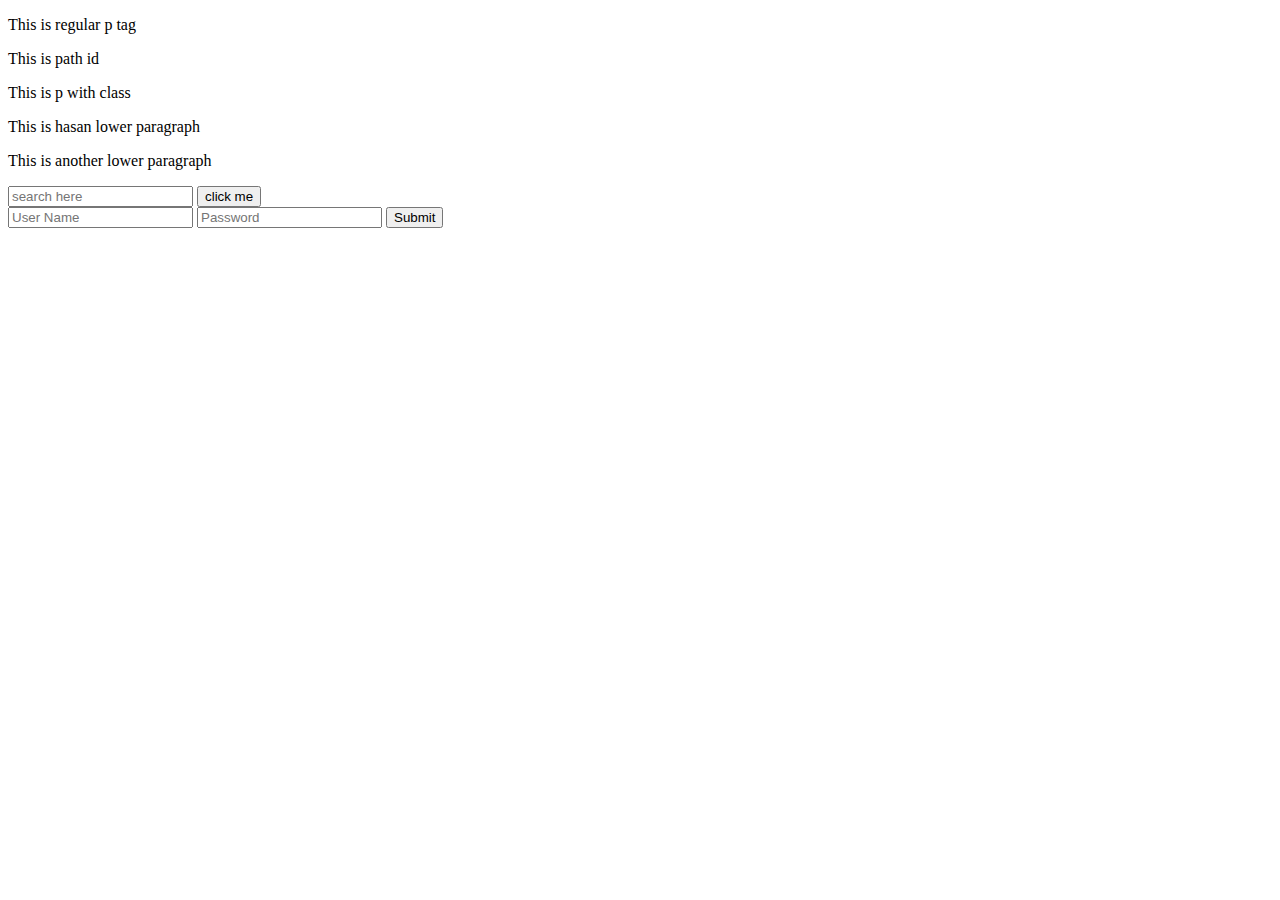
<file: BasicJS/Advance/webBasic/index.html>
<!DOCTYPE html>
<html lang="en">
<head>
  <meta charset="UTF-8">
  <meta http-equiv="X-UA-Compatible" content="IE=edge">
  <meta name="viewport" content="width=device-width, initial-scale=1.0">
  <title>ZakirWebsite</title>
</head>
<body>
 <p>This is regular p tag</p>

 <p id= "idone"> This is path    id </p> 

 <p class ="classone"> This is p with class </p>
 <p> This is hasan  lower paragraph </p>

 <p> This is another lower paragraph</p>

 <input type="text" name="" id="new" placeholder="search here" > 
  <button onclick ="app()" > click me</button>


  <form class="myform">
      <input type = "text" name = "username" placeholder="User Name">
      <input type = "text" name = "password" placeholder="Password">

    <button> Submit</button>
  </form>
  <script src="jsonHandle.js"> </script>
</body>
</html>
</file>
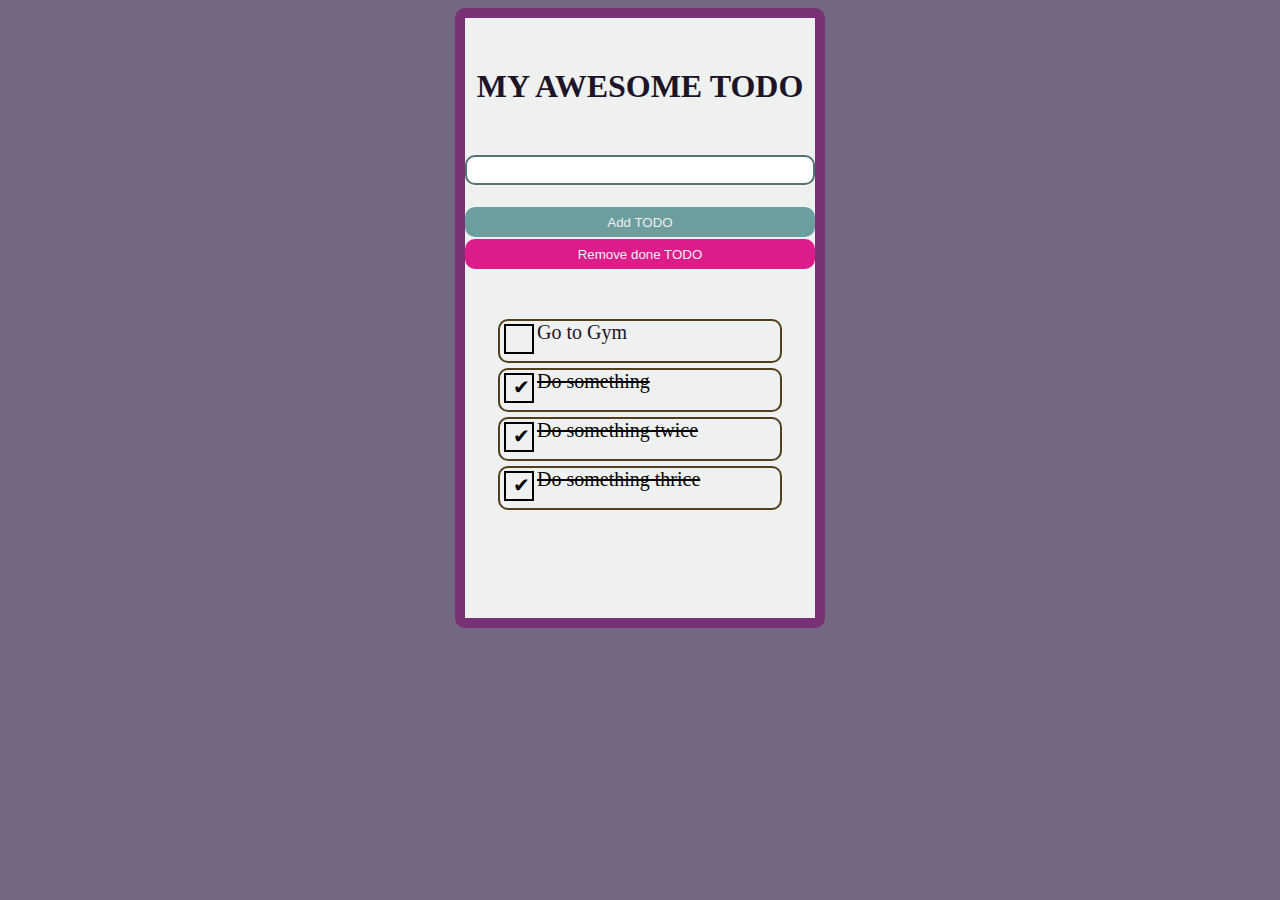
<file: BasicJS/WebDesign/hasan.html>
<!DOCTYPE html>
<html lang="en">
<head>
  <meta charset="UTF-8">
  <meta http-equiv="X-UA-Compatible" content="IE=edge">
  <meta name="viewport" content="width=device-width, initial-scale=1.0">
  <link rel="stylesheet" href="zakir.css">
  <title>Basic Website</title>
</head>
<body>

  
  
  <div id="container">
    <div class="controls">
       <h1>My Awesome TODO</h1> 
       <input type= "text" id = "input">
       
       <br>
    
       <!-- <input id="b2" type='' onclick='addParagraphs()' value=''/> -->
  
       <button type="button" id = "add"> Add TODO</button>
       <button type = "button" id = "remove">Remove done TODO</button> 
       <p id="myPar"></p>
    </div>
    <ul id = "list">
      <li class = "mycheck"> <input type ="checkbox" id = "check"><label> Go to Gym </label> </li>

     
  

      <li class = "mycheck"> <input type ="checkbox" id = "check" checked><label> Do something </label> </li>

      <li class = "mycheck"> <input type ="checkbox" id = "check" checked><label> Do something twice  </label> </li>

      <li class = "mycheck"> <input type ="checkbox" id = "check" checked><label> Do something  thrice </label> </li>

    </ul>
  </div>
<script src= "bin.js"></script>
</body>
</html>
</file>
<file: BasicJS/WebDesign/zakir.css>
body{
  background-color:rgb(116, 103, 129);
}
#container{
  width: 350px;
  height: auto;
  margin: 0 auto;
  text-align: center;
  background: rgb(239, 240, 240);
  height: 600px;
  overflow-y: auto ;
  color:rgb(29, 21, 39);
  border: 10px solid rgb(119, 49, 116);
  border-radius: 10px;
}
#container h1{
  margin-top: 50px;
  margin-bottom: 50px;
  text-transform: uppercase;
}
#container ul{
  margin-top: 50px;
  padding-left: 0;
}

#container ul li{
  list-style: none;
  border:2px solid rgb(83, 63, 25);
  width: 80%;
  opacity: 0;
  transition: opacity 0.5s ease-in-out;
  height: 40px;
  margin: 5px auto;
  text-align: left;
}

#container ul li label{
  margin: 1 auto;
  vertical-align: middle;
  height: 100%;
  line-height: 40 px;
  font-size: 20px;
}
#container ul li #check {
  float: left;
  width: 30px;
  height: 30px;
  margin: 5 px;
  border: 2px solid black;
  -webkit-appearance: none;
  border: 2 px solid rgb(50, 125, 201);
  position: relative;
  outline: 0;
}

#container ul li #check:checked:after{
  content: '\2714';
  font-size: 20px;
  position: absolute;
  top: 0 px;
  left: 7px;
  color: black;
}

#container ul li input[type ="checkbox"]:checked + label{
  text-decoration: line-through;
  
  color: rgb(5, 5, 5);
}

#container.controls{
  width : 60%;
  margin: auto;
}

#container .controls #input {
  width: 100%;
  height: 30px;
  font-size: 20px;
  padding-left: 5px;
  box-sizing: border-box;
  margin-bottom: 20px;
  border: 2px solid rgb(81, 116, 110);
  border-radius: 10px;
}

#container .controls #input:focus{
  outline: 0;
}
#container .controls button {
    width: 100%;
    background: rgb(247, 247, 247);
    border: none;
    height: 30px;
    margin-top: 2px;
    cursor: pointer;
    color: rgb(238, 238, 238);
}

#container .controls button:focus {
  outline: 0;
}
#container .controls button:hover {
  transform: scale(1.05);
}
#container .controls #add {
  background-color: rgb(109, 158, 158);
  border-radius: 10px;
}
#container .controls #remove {
  background-color: rgb(221, 28, 140);
  border-radius: 10px;
}

#container .mycheck{
  opacity: 1;
  border-radius: 10px;
}

.visual{
  opacity: 1 !important;
  border: 10px;
}
</file>
